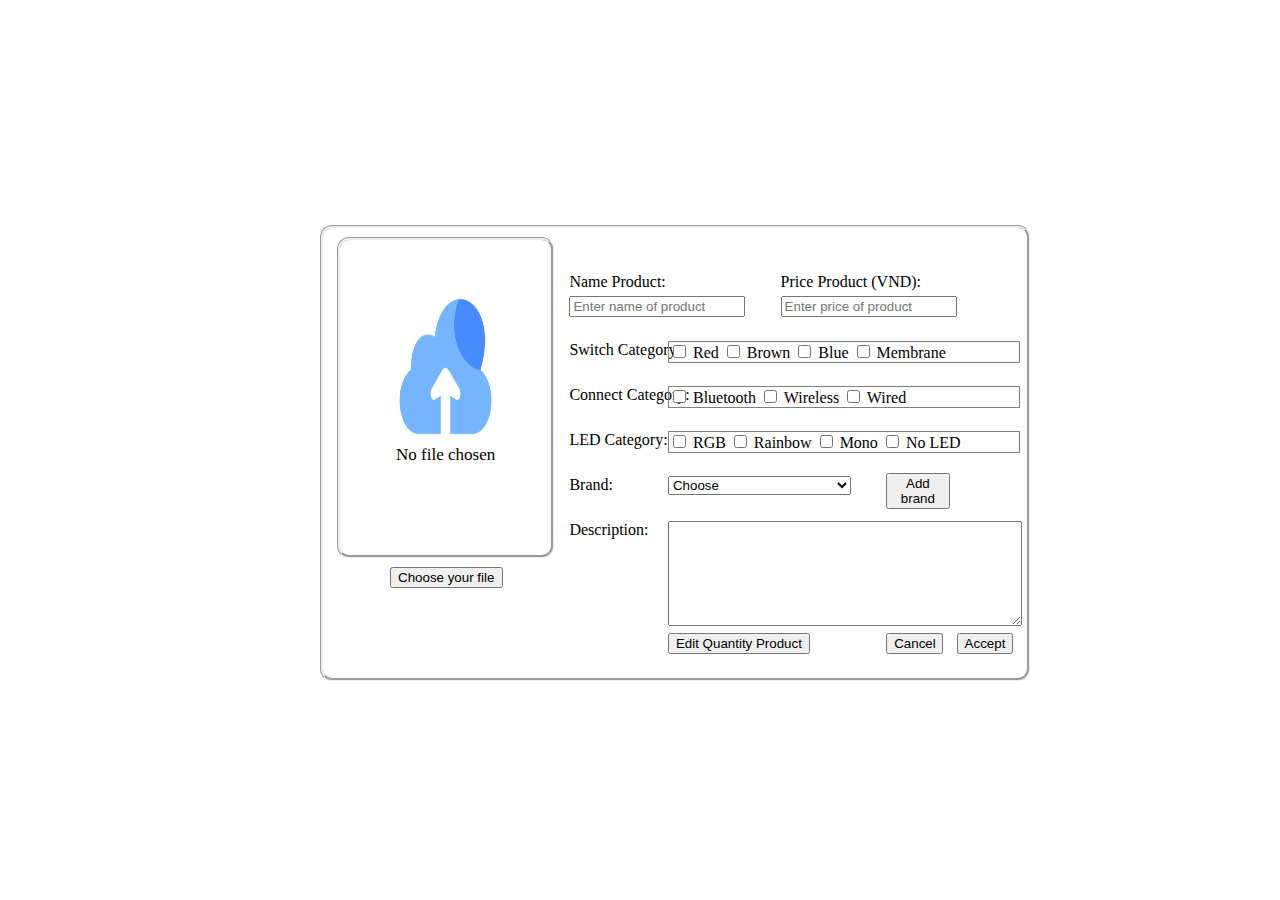
<file: huy/test.html>
<!DOCTYPE html>
<html lang="en">
<head>
    <meta charset="UTF-8">
    <meta http-equiv="X-UA-Compatible" content="IE=edge">
    <meta name="viewport" content="width=device-width, initial-scale=1.0">
    <link rel="stylesheet" href="./huy_css_add_product.css">
    <title>Document</title>
    <script type="module" src="./huy_controller_add_product.js"></script>
</head>
<body>
    
</body>
</html>
</file>
<file: huy/huy_css_add_product.css>
html, body {
  margin: 0;
  height: 100%;
}
div {
  position: relative;
}
.huy-container-info-pd {
  display: block;
  height: 100%;
  width: 100%;
}
.huy-container-qty-pd {
  display: none;
  height: 100%;
  width: 100%;
}
.huy-container-info-pd.huy-container-info-pd-none {
  display: none;
}
.huy-container-qty-pd.huy-container-qty-pd-active {
  display: block;
}
.huy-all-frame {
  position: relative;
  display: block;
  width: 100%;
  height: 100%;
}
.huy-frame-qty-pd {
  position: relative;
  left: 30%;
  top: 30%;
  bottom: 30%;
  right: 30%;
  border-radius: 12px;
  border-style: groove;
  width: 40%;
  height: 40%;
}
.huy-frame-cate-qty-pd {
  position: relative;
  overflow-y: scroll;
  border-radius: 12px;
  border-style: groove;
  width: 95%;
  height: 80%;
  left: 2%;
  top: 3%;
}
.huy-active-frame-qty-pd {
  position: relative;
  display: flex;
}
.huy-cate-pd {
  margin-top: 4%;
  margin-left: 20%;
}
.huy-number-pd {
  position: absolute;
  margin-top: 4%;
  margin-left: 60%;
}
.huy-all-frame.huy-close-all-frame {
  display: none;
}
.huy-frame-edit-product {
  position: relative;
  left: 25%;
  top: 25%;
  bottom: 25%;
  right: 25%;
  border-radius: 12px;
  border-style: groove;
  width: 55%;
  height: 50%;
}
.huy-frame-upload-img {
  position: relative;
  left: 2%;
  top: 2%;
  border-radius: 12px;
  border-style: groove;
  width: 30%;
  height: 70%;
  overflow-x: auto;
  overflow-y: hidden;
  gap: 10%;
}
.huy-button-upload {
  position: absolute;
  left: 9.5%;
  right: 30%;
  width: 16%;
  bottom: 20%;
}
.huy-text-no-file {
  position: absolute;
  display: block;
  font-size: 17px;
  width: 100%;
  height: 20%;
  top: 65%;
  text-align: center;
}
.huy-icon-upload-img {
  position: absolute;
  display: block;
  left: 25%;
  top: 10%;
  width: 50%;
  height: 60%;
}
.huy-text-no-file.huy-text-no-file-none {
  display: none;
}
.huy-icon-upload-img.huy-icon-upload-img-none {
  display: none;
}
.huy-icon-close-img {
  position: absolute;
  left: 87%;
  top: 5%;
  width: 10%;
  height: 10%;
  display: none;
  cursor: pointer;
  background-color: blue;
  border-radius: 100%;
}
.huy-active-frame-img:hover .huy-icon-close-img {
  display: block;
}
.huy-frame-upload-img .huy-icon-close-img:hover {
  background-color: red;
}
.huy-output-img {
  display: flex;
  position: absolute;
  width: 100%;
  height: 100%;
  gap: 5%;
  padding: 1% 0;
}
.huy-my-upload-img {
  height: 90%;
  border: 1px solid black;
}
.huy-text-name-pd {
  position: absolute;
  left: 35%;
  top: 10%;
  right: 40%;
}
.huy-input-name-pd {
  position: absolute;
  left: 35%;
  top: 15%;
  right: 40%;
}
.huy-text-price-pd {
  position: absolute;
  left: 65%;
  top: 10%;
  right: 10%;
}
.huy-input-price-pd {
  position: absolute;
  left: 65%;
  top: 15%;
  right: 10%;
}
.huy-text-switch-pd {
  position: absolute;
  left: 35%;
  top: 25%;
  right: 40%;
}
.huy-switch-checkbox {
  position: absolute;
  left: 49%;
  top: 25%;
  right: 1%;
  border: 1px solid grey;
}
.huy-text-connect-pd {
  position: absolute;
  left: 35%;
  top: 35%;
  right: 40%;
}
.huy-connect-checkbox {
  position: absolute;
  left: 49%;
  top: 35%;
  right: 1%;
  border: 1px solid grey;
}
.huy-text-led-pd {
  position: absolute;
  left: 35%;
  top: 45%;
  right: 40%;
}
.huy-led-checkbox {
  position: absolute;
  left: 49%;
  top: 45%;
  right: 1%;
  border: 1px solid grey;
}
.huy-text-brand-pd {
  position: absolute;
  left: 35%;
  top: 55%;
  right: 40%;
}
#huy-brand {
  position: absolute;
  left: 49%;
  top: 55%;
  right: 25%;
}
.huy-add-brand {
  position: absolute;
  left: 80%;
  top: 54.5%;
  right: 11%;
}
.huy-text-description-pd {
  position: absolute;
  left: 35%;
  top: 65%;
  right: 40%;
}
.huy-input-description-pd {
  position: absolute;
  left: 49%;
  top: 65%;
  right: 25%;
  max-width: 49.5%;
  max-height: 22%;
  min-width: 49.5%;
  min-height: 22%;
}
.huy-button-cancel-frame-qty {
  position: absolute;
  top: 90%;
  left: 66%;
  right: 23%;
}
.huy-button-accept-frame-qty {
  position: absolute;
  top: 90%;
  left: 80%;
  right: 10%;
}
.huy-button-addqty-pd {
  position: absolute;
  left: 49%;
  top: 90%;
}
.huy-button-cancel {
  position: absolute;
  top: 90%;
  left: 80%;
  right: 12%;
}
.huy-button-accept {
  position: absolute;
  top: 90%;
  left: 90%;
  right: 2%;
}
</file>
